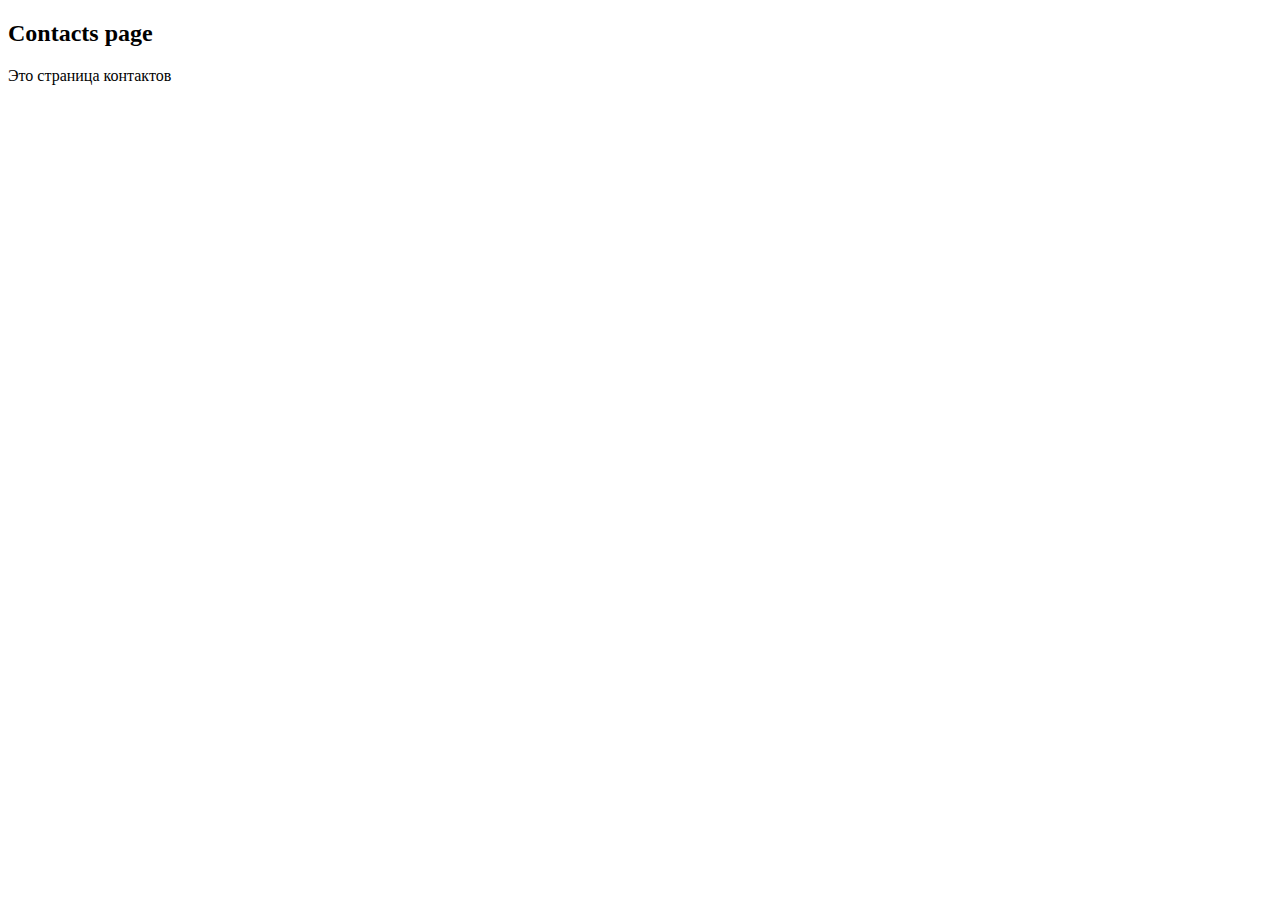
<file: contacts.html>
<!DOCTYPE html>
<html lang="en">
<head>
    <meta charset="UTF-8">
    <title>Contact</title>
</head>
<body>

<h2>Contacts page</h2>

<div class="contacts-block">
    <p>Это страница контактов</p>
</div>

</body>
</html>
</file>
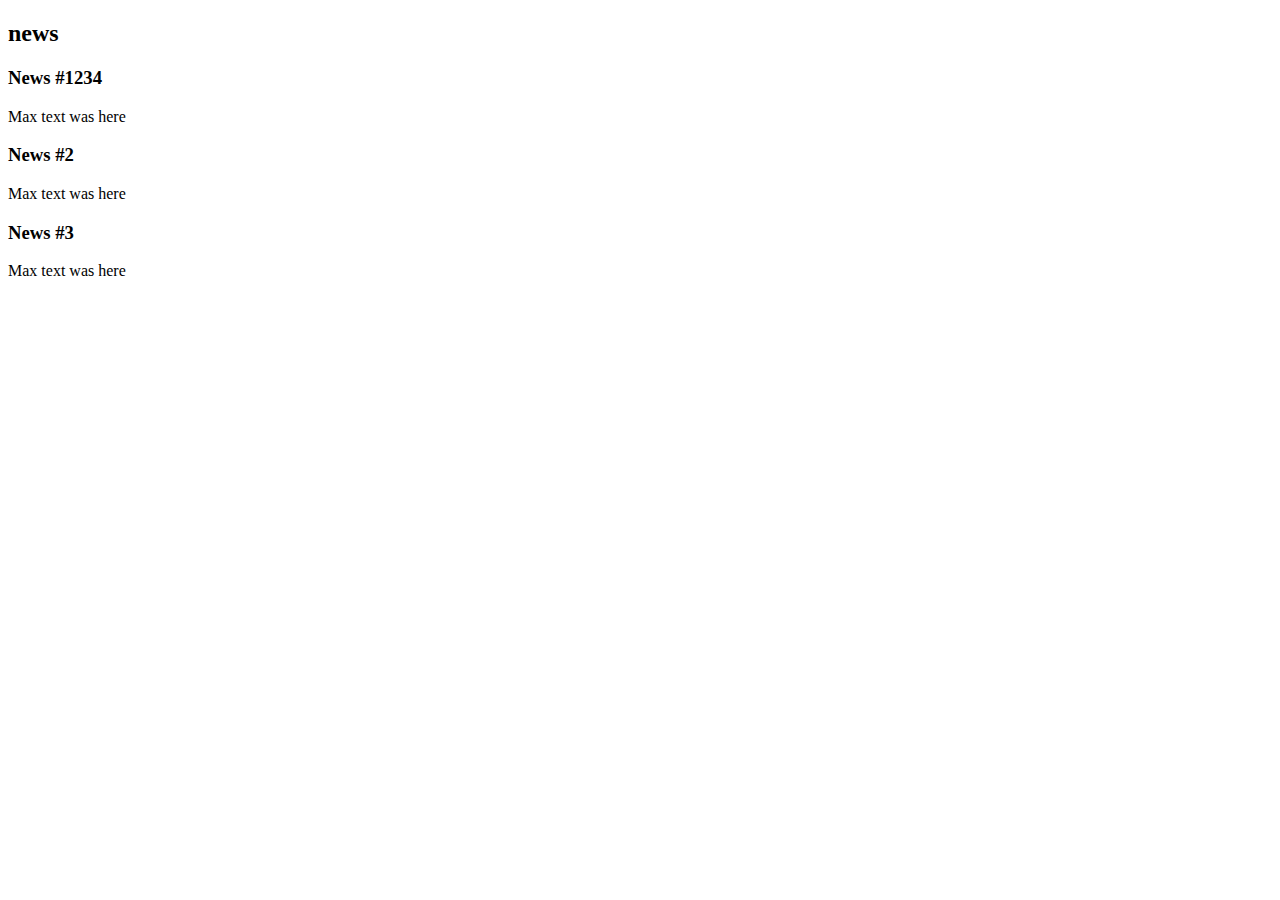
<file: news.html>
<!DOCTYPE html>
<html lang="en">
<head>
    <meta charset="UTF-8">
    <title>Title</title>
</head>
<body>

<h2>news</h2>

<div class="news-block">
    <div class="present-news">
        <h3>News #1234</h3>
        <p>Max text was here</p>
    </div>
    <div class="present-news">
        <h3>News #2</h3>
        <p>Max text was here</p>
    </div>
    <div class="present-news">
        <h3>News #3</h3>
        <p>Max text was here</p>
    </div>
</div>

</body>
</html>
</file>
